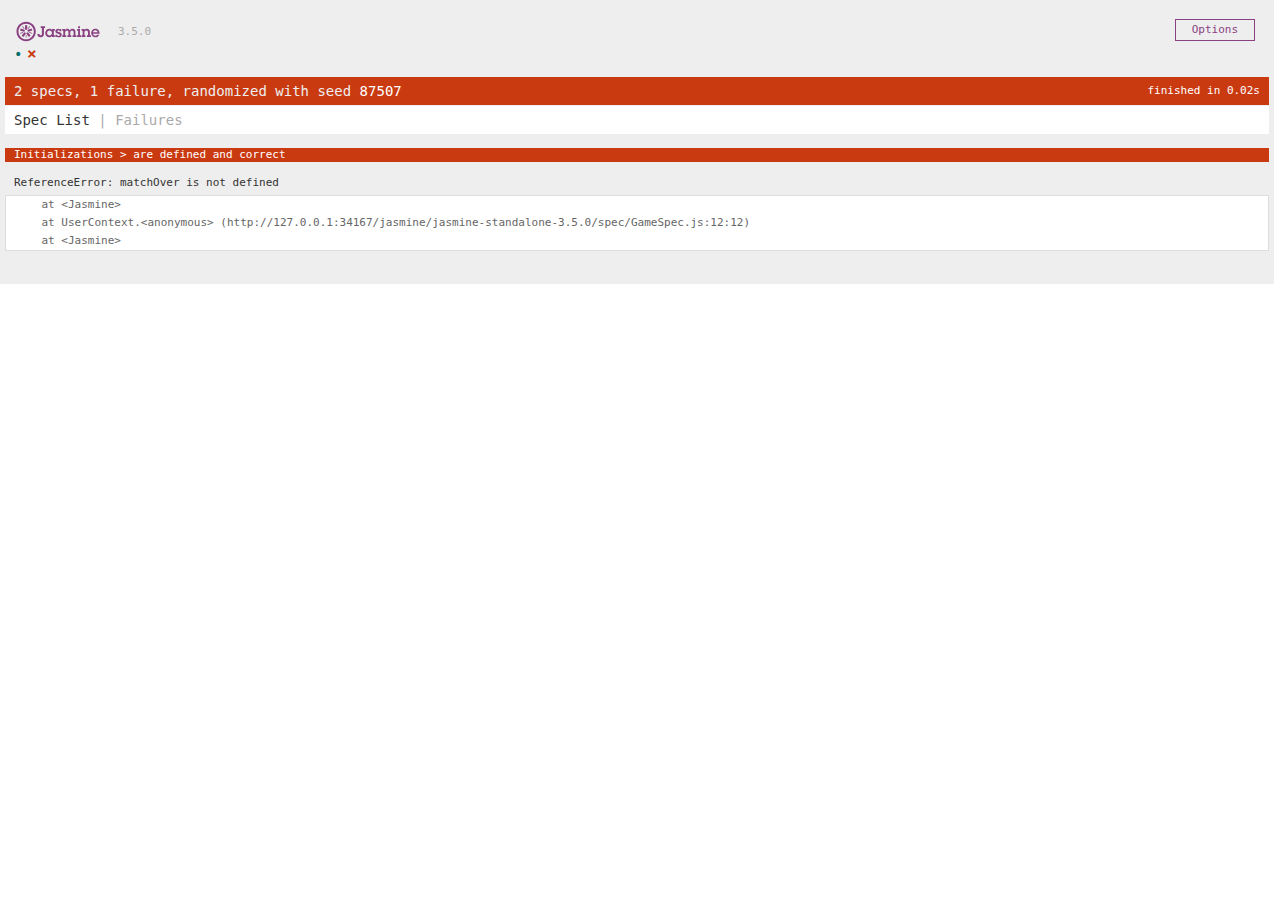
<file: jasmine/jasmine-standalone-3.5.0/SpecRunner.html>
<!DOCTYPE html>
<html>

<head>
  <meta charset="utf-8">
  <title>Jasmine Spec Runner v3.5.0</title>

  <link rel="shortcut icon" type="image/png" href="lib/jasmine-3.5.0/jasmine_favicon.png">
  <link rel="stylesheet" href="lib/jasmine-3.5.0/jasmine.css">

  <!-- include source files here... -->
  <script src="../../index.js"></script>

  <script src="lib/jasmine-3.5.0/jasmine.js"></script>
  <script src="lib/jasmine-3.5.0/jasmine-html.js"></script>
  <script src="lib/jasmine-3.5.0/boot.js"></script>



  <!-- include spec files here... -->
  <script src="spec/SpecHelper.js"></script>
  <script src="spec/GameSpec.js"></script>

</head>

<body>
</body>

</html>
</file>
<file: jasmine/jasmine-standalone-3.5.0/lib/jasmine-3.5.0/jasmine.css>
@charset "UTF-8";
body { overflow-y: scroll; }

.jasmine_html-reporter { width: 100%; background-color: #eee; padding: 5px; margin: -8px; font-size: 11px; font-family: Monaco, "Lucida Console", monospace; line-height: 14px; color: #333; }

.jasmine_html-reporter a { text-decoration: none; }

.jasmine_html-reporter a:hover { text-decoration: underline; }

.jasmine_html-reporter p, .jasmine_html-reporter h1, .jasmine_html-reporter h2, .jasmine_html-reporter h3, .jasmine_html-reporter h4, .jasmine_html-reporter h5, .jasmine_html-reporter h6 { margin: 0; line-height: 14px; }

.jasmine_html-reporter .jasmine-banner, .jasmine_html-reporter .jasmine-symbol-summary, .jasmine_html-reporter .jasmine-summary, .jasmine_html-reporter .jasmine-result-message, .jasmine_html-reporter .jasmine-spec .jasmine-description, .jasmine_html-reporter .jasmine-spec-detail .jasmine-description, .jasmine_html-reporter .jasmine-alert .jasmine-bar, .jasmine_html-reporter .jasmine-stack-trace { padding-left: 9px; padding-right: 9px; }

.jasmine_html-reporter .jasmine-banner { position: relative; }

.jasmine_html-reporter .jasmine-banner .jasmine-title { background: url("[data-uri]") no-repeat; background: url("[data-uri]") no-repeat, none; -moz-background-size: 100%; -o-background-size: 100%; -webkit-background-size: 100%; background-size: 100%; display: block; float: left; width: 90px; height: 25px; }

.jasmine_html-reporter .jasmine-banner .jasmine-version { margin-left: 14px; position: relative; top: 6px; }

.jasmine_html-reporter #jasmine_content { position: fixed; right: 100%; }

.jasmine_html-reporter .jasmine-version { color: #aaa; }

.jasmine_html-reporter .jasmine-banner { margin-top: 14px; }

.jasmine_html-reporter .jasmine-duration { color: #fff; float: right; line-height: 28px; padding-right: 9px; }

.jasmine_html-reporter .jasmine-symbol-summary { overflow: hidden; margin: 14px 0; }

.jasmine_html-reporter .jasmine-symbol-summary li { display: inline-block; height: 10px; width: 14px; font-size: 16px; }

.jasmine_html-reporter .jasmine-symbol-summary li.jasmine-passed { font-size: 14px; }

.jasmine_html-reporter .jasmine-symbol-summary li.jasmine-passed:before { color: #007069; content: "•"; }

.jasmine_html-reporter .jasmine-symbol-summary li.jasmine-failed { line-height: 9px; }

.jasmine_html-reporter .jasmine-symbol-summary li.jasmine-failed:before { color: #ca3a11; content: "×"; font-weight: bold; margin-left: -1px; }

.jasmine_html-reporter .jasmine-symbol-summary li.jasmine-excluded { font-size: 14px; }

.jasmine_html-reporter .jasmine-symbol-summary li.jasmine-excluded:before { color: #bababa; content: "•"; }

.jasmine_html-reporter .jasmine-symbol-summary li.jasmine-excluded-no-display { font-size: 14px; display: none; }

.jasmine_html-reporter .jasmine-symbol-summary li.jasmine-pending { line-height: 17px; }

.jasmine_html-reporter .jasmine-symbol-summary li.jasmine-pending:before { color: #ba9d37; content: "*"; }

.jasmine_html-reporter .jasmine-symbol-summary li.jasmine-empty { font-size: 14px; }

.jasmine_html-reporter .jasmine-symbol-summary li.jasmine-empty:before { color: #ba9d37; content: "•"; }

.jasmine_html-reporter .jasmine-run-options { float: right; margin-right: 5px; border: 1px solid #8a4182; color: #8a4182; position: relative; line-height: 20px; }

.jasmine_html-reporter .jasmine-run-options .jasmine-trigger { cursor: pointer; padding: 8px 16px; }

.jasmine_html-reporter .jasmine-run-options .jasmine-payload { position: absolute; display: none; right: -1px; border: 1px solid #8a4182; background-color: #eee; white-space: nowrap; padding: 4px 8px; }

.jasmine_html-reporter .jasmine-run-options .jasmine-payload.jasmine-open { display: block; }

.jasmine_html-reporter .jasmine-bar { line-height: 28px; font-size: 14px; display: block; color: #eee; }

.jasmine_html-reporter .jasmine-bar.jasmine-failed, .jasmine_html-reporter .jasmine-bar.jasmine-errored { background-color: #ca3a11; border-bottom: 1px solid #eee; }

.jasmine_html-reporter .jasmine-bar.jasmine-passed { background-color: #007069; }

.jasmine_html-reporter .jasmine-bar.jasmine-incomplete { background-color: #bababa; }

.jasmine_html-reporter .jasmine-bar.jasmine-skipped { background-color: #bababa; }

.jasmine_html-reporter .jasmine-bar.jasmine-warning { background-color: #ba9d37; color: #333; }

.jasmine_html-reporter .jasmine-bar.jasmine-menu { background-color: #fff; color: #aaa; }

.jasmine_html-reporter .jasmine-bar.jasmine-menu a { color: #333; }

.jasmine_html-reporter .jasmine-bar a { color: white; }

.jasmine_html-reporter.jasmine-spec-list .jasmine-bar.jasmine-menu.jasmine-failure-list, .jasmine_html-reporter.jasmine-spec-list .jasmine-results .jasmine-failures { display: none; }

.jasmine_html-reporter.jasmine-failure-list .jasmine-bar.jasmine-menu.jasmine-spec-list, .jasmine_html-reporter.jasmine-failure-list .jasmine-summary { display: none; }

.jasmine_html-reporter .jasmine-results { margin-top: 14px; }

.jasmine_html-reporter .jasmine-summary { margin-top: 14px; }

.jasmine_html-reporter .jasmine-summary ul { list-style-type: none; margin-left: 14px; padding-top: 0; padding-left: 0; }

.jasmine_html-reporter .jasmine-summary ul.jasmine-suite { margin-top: 7px; margin-bottom: 7px; }

.jasmine_html-reporter .jasmine-summary li.jasmine-passed a { color: #007069; }

.jasmine_html-reporter .jasmine-summary li.jasmine-failed a { color: #ca3a11; }

.jasmine_html-reporter .jasmine-summary li.jasmine-empty a { color: #ba9d37; }

.jasmine_html-reporter .jasmine-summary li.jasmine-pending a { color: #ba9d37; }

.jasmine_html-reporter .jasmine-summary li.jasmine-excluded a { color: #bababa; }

.jasmine_html-reporter .jasmine-specs li.jasmine-passed a:before { content: "• "; }

.jasmine_html-reporter .jasmine-specs li.jasmine-failed a:before { content: "× "; }

.jasmine_html-reporter .jasmine-specs li.jasmine-empty a:before { content: "* "; }

.jasmine_html-reporter .jasmine-specs li.jasmine-pending a:before { content: "• "; }

.jasmine_html-reporter .jasmine-specs li.jasmine-excluded a:before { content: "• "; }

.jasmine_html-reporter .jasmine-description + .jasmine-suite { margin-top: 0; }

.jasmine_html-reporter .jasmine-suite { margin-top: 14px; }

.jasmine_html-reporter .jasmine-suite a { color: #333; }

.jasmine_html-reporter .jasmine-failures .jasmine-spec-detail { margin-bottom: 28px; }

.jasmine_html-reporter .jasmine-failures .jasmine-spec-detail .jasmine-description { background-color: #ca3a11; color: white; }

.jasmine_html-reporter .jasmine-failures .jasmine-spec-detail .jasmine-description a { color: white; }

.jasmine_html-reporter .jasmine-result-message { padding-top: 14px; color: #333; white-space: pre-wrap; }

.jasmine_html-reporter .jasmine-result-message span.jasmine-result { display: block; }

.jasmine_html-reporter .jasmine-stack-trace { margin: 5px 0 0 0; max-height: 224px; overflow: auto; line-height: 18px; color: #666; border: 1px solid #ddd; background: white; white-space: pre; }
</file>
